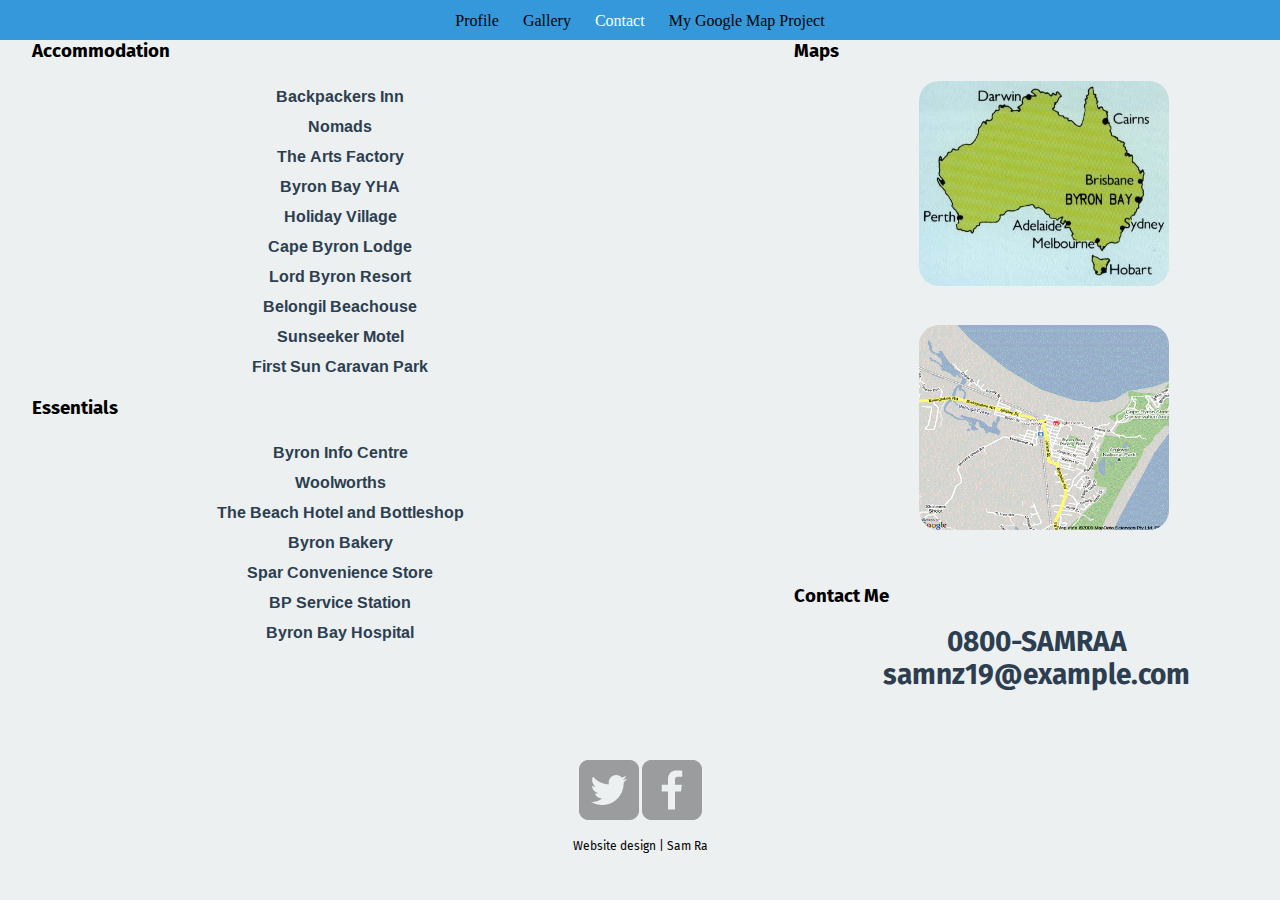
<file: information.html>
<!DOCTYPE html>
<html>
<head>
  <meta charset="utf-8">
  <title>Sam Ra Jowsey</title>
  <link rel="stylesheet" href="css/normalize.css">
  <link href='http://fonts.googleapis.com/css?family=Ramabhadra|Days+One|Architects+Daughter|Fira+Sans' rel='stylesheet' type='text/css'>
  <link rel="stylesheet" href="css/main.css">
  <link rel="stylesheet" href="css/responsive.css">
</head>
<body>
  <header>
    <nav>
      <ul>
        <li><a href="index.html">Profile</a></li>
        <li><a href="picturespage.html">Gallery</a></li>
        <li><a href="information.html" class="selected">Contact</a></li>
        <li><a href="GoogleMap.html">My Google Map Project</a></li>
      </ul>
    </nav>
  </header>
  <section id="primary">
    <h3>Accommodation</h3>
      <ul>
        <li>Backpackers Inn</li>
        <li>Nomads</li>
        <li>The Arts Factory</li>
        <li>Byron Bay YHA</li>
        <li>Holiday Village</li>
        <li>Cape Byron Lodge</li>
        <li>Lord Byron Resort</li>
        <li>Belongil Beachouse</li>
        <li>Sunseeker Motel</li>
        <li>First Sun Caravan Park</li>
      </ul>
    <h3>Essentials</h3>
      <ul>  
        <li>Byron Info Centre</li>
        <li>Woolworths</li>
        <li>The Beach Hotel and Bottleshop</li>
        <li>Byron Bakery</li>
        <li>Spar Convenience Store</li>
        <Li>BP Service Station</li>
        <li>Byron Bay Hospital</li>
      </ul>
  </section>
  <section id="secondary"> 
    <h3>Maps</h3>
      <ul class="maps">
        <li><img class="map1" src="Img/1ozmap1.jpg" alt=""></li>
        <li><img class="map2" src="Img/1streetmap.gif" alt="" a href="https://www.google.co.nz/maps/place/Byron+Bay+NSW+2481,+Australia/@-28.6468716,153.6024951,13z/data=!3m1!4b1!4m2!3m1!1s0x6b9062852d3e762b:0x40609b49043f2d0"></li>
      </ul>
  </section>
  <section id="thirdly">
    <h3>Contact Me<h3>
    <ul class="contact-info">
        <li class="phone"<a href="tel:0800726722">0800-SAMRAA</a></li>
        <li class="mail"<a href="mailto:samnz19@exmaple.com">samnz19@example.com</a></li>
    </ul>
  </section>
  <footer>
    <a href="http://twitter.com/samnz19"><img src="Img/1twitter-wrap.png" alt="Twitter Logo"></a>
    <a href="https://www.facebook.com/sam.ra.5836/"><img src="Img/1facebook-wrap.png" alt="Facebook Logo"></a>
    <p>Website design | Sam Ra</p>
  </footer>
</body>
</html>
</file>
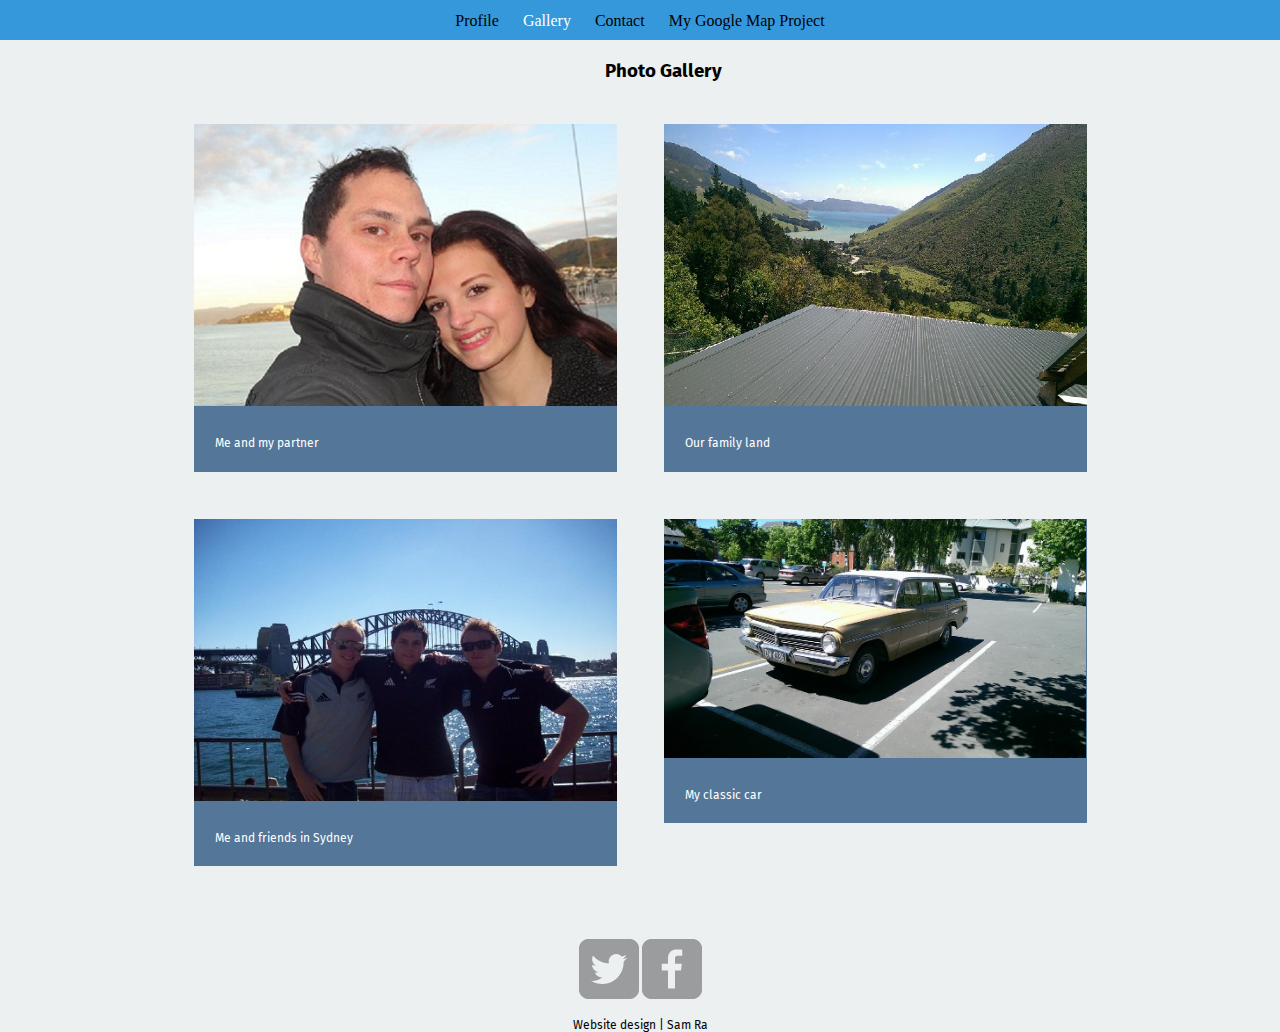
<file: picturespage.html>
<!DOCTYPE html>
<html>
<head>
  <meta charset="utf-8">
 <title>Sam Ra Jowsey</title>
  <link rel="stylesheet" href="css/normalize.css">
 <link href='http://fonts.googleapis.com/css?family=Ramabhadra|Days+One|Architects+Daughter|Fira+Sans' rel='stylesheet' type='text/css'>
  <link rel="stylesheet" href="css/main.css">
  <link rel="stylesheet" href="css/responsive.css">
</head>
<body>
  <header>
    <nav>
      <ul>
  <li><a href="index.html">Profile</a></li>
        <li><a href="picturespage.html" class="selected">Gallery</a></li>
        <li><a href="information.html">Contact</a></li>
        <li><a href="GoogleMap.html">My Google Map Project</a></li>
      </ul>
    </nav>
  </header>

    <div id="wrapper">
      <section>
        <h3>Photo Gallery</h3>
        <ul id="gallery">
   
          <li>
            <img src="Img/mesophia.png" alt="">
            <p>Me and my partner</p>
          </li>
          <li>
            <img src="Img/land1.png" alt="">
            <p>Our family land</p>
          </li>
          <li>
            <img src="Img/abssyd.jpg" alt="">
            <p>Me and friends in Sydney</p>
          </li>
                 <li>
            <img src="Img/holden.jpg" alt="">
            <p>My classic car</p>
          </li>
        </ul>
      </section>
    </div>
  <footer>

    <a href="http://twitter.com/samnz19"><img src="Img/1twitter-wrap.png" alt="Twitter Logo"></a>
    <a href="https://www.facebook.com/sam.ra.5836/"><img src="Img/1facebook-wrap.png" alt="Facebook Logo"></a>
    <p>Website design | Sam Ra</p>
  </footer>
</body>
</html>
</file>
<file: css/main.css>
/********************************************
GENERAL
********************************************/

body {
	font-family: 'Ramabhadra' , sans-serif;
}

#wrapper {
	max-width: 940px;
	margin: 0 auto;
	padding: 0 5%;
}

ul li a {
	text-decoration: none;
	color: black;
	font-family: Verdana;
}

img {
	max-width: 100%;
}

h3 {
	margin: 0 0 1em 5%;
	text-align: left;
}

p {
	color: #2C3E50;
	text-align: left;
	margin-left: 5%;
	margin-right: 5%;
	font-family: 'Fira Sans';
}

ul {
	color: #2C3E50;
	text-align: center;
	list-style: none;
}
/********************************************
HEADING
********************************************/


#logo {
	text-align: center;
	margin: 0;
}

h1 {
	font-family: 'Days One', sans-serif;
	margin: 15px 0;
	font-size: 3.5em;
	font-weight: normal;
	line-height: 0.8em;
	text-decoration: none;
}

h2 {

	margin: -5px 0 0;
	font-weight: normal;
	font-family: 'Fira Sans';
}

h3 {
	font-family: 'Fira Sans';
	color: black;
}


/********************************************
NAVIGATION
********************************************/

nav {
	text-align: center;
	padding: 5px 5px 5px 5px;
}

nav ul {
	list-style: none;
	margin: 0 10px;
	padding: 0;
}

nav li {
	display: inline-block;
}

nav a {
	padding: 15px 10px;
}

/********************************************
FOOTER
********************************************/

footer {
	font-size: 0.75em;
	text-align: center;
	clear: both;
	padding-top: 50px;
	color: #B3AEFF;
}

/********************************************
PICTURES PAGE;
********************************************/

#wrapper h3 {
	padding-top: 20px;
	text-align: center;
}

#gallery {
	margin: 0;
	padding: 0;
	list-style: none;
}

#gallery li{
	float: left;
	width: 45%;
	margin: 2.5%;
	background-color: #547799;
	color: red;
}

#gallery li p {
	margin:0;
	padding: 5%;
	font-size: 0.75em;
	color: white;
}



/********************************************
INFORMATION;
********************************************/

#contactlinks p {
	text-align: center;
}

.map1 {
	display: inline-block;
	max-width: 250px;
	margin: 0 auto 30px;
	border-radius: 20px;
	
}

.map2 {
	display: inline-block;
	max-width: 250px;
	margin: 0 auto 30px;
	border-radius: 20px;

}

.maps {
	list-style: none;
}

.contact-info {
	list-style: none;
	padding: 0;
	margin: 0;
	font-size: 1.5em;
}

.contact-info li.phone a {
	background-image: url('img/phone.png');
}

.contact-info li.mail a {
	background-image: url('img/mail.png');
}

.contact-info li.twitter a {
	background-image: url('img/twitter.png');
}




/********************************************
INDEX;
********************************************/

#panopic {
	width: 100%;
	margin: 0 auto;
	position: center;
	opacity: 0.5;
}


#headings{
	background-color: #272928;
	margin-top: -10px;
	color: #ECF0F1;
}

#left {
	width: 50%;
	float: left;
}

#right {
	width: 22%;	
	background-color: #547799;		
	border-bottom-left-radius: 15px;
	padding-top: 1%;
	margin-top: -9px;
}

#right2 {
	width: 22%;				
	background-color: #547799;		
	border-bottom-right-radius: 15px;
	padding-top: 1%;
	margin-top: -9px;
}

#content div {
	display: inline-block;
}

#skills li {
	text-align: left;
	color: black;
}

/***************************************
GOOGLE MAP PAGE;
***************************************/



.body-content {
    padding-left: 15px;
    padding-right: 15px;
}

.dl-horizontal dt {
    white-space: normal;
}

input,
select,
textarea {
    max-width: 280px;
}

html {
    height: 100%;
}

body {
    height: 100%;
    margin: 0;
    padding: 0;  
}

#mapDiv {
    height: 85%;
    width: 90%;
    position: relative;
    margin: 0 auto;
    margin-bottom: 5px;
}

#mapheading {
	font-family: 'Fira Sans';
	font-weight: bold;
	color: black;
	font-size: 2em;
	margin-bottom: -8px;
}
 
 #mapbuttons {
	float: right;
	margin:0px;
 }

 footer p{
 	color: black;
 	text-align: center;
 }


/********************************************
COLORS
********************************************/

/* site body */

body {
	background-color: #ECF0F1;
	color: blue;
}

/*  header */

header {
	background: #401714;
}

/* nav background on mobile */

nav {
	background: #3498DB;
}

/* logo text */

h1, h2 {
	color: #fff;
}

/* links */

a {
	color: black;
	text-decoration: none;
}

/* selected nav links */

nav a.selected, nav a:hover {
	color: white;
}
</file>
<file: css/responsive.css>
@media screen and (min-width: 480px) {

	/********************************************
	TWO COLUMN LAYOUT
	********************************************/

	#primary {
		width: 50%;
		float: left;
	}

	#secondary {
		width: 40%;
		float: right;
	}

	#thirdly {
		width: 40%;
		float: right;
	}
}

@media screen and (min-width: 650px) {

}
</file>
